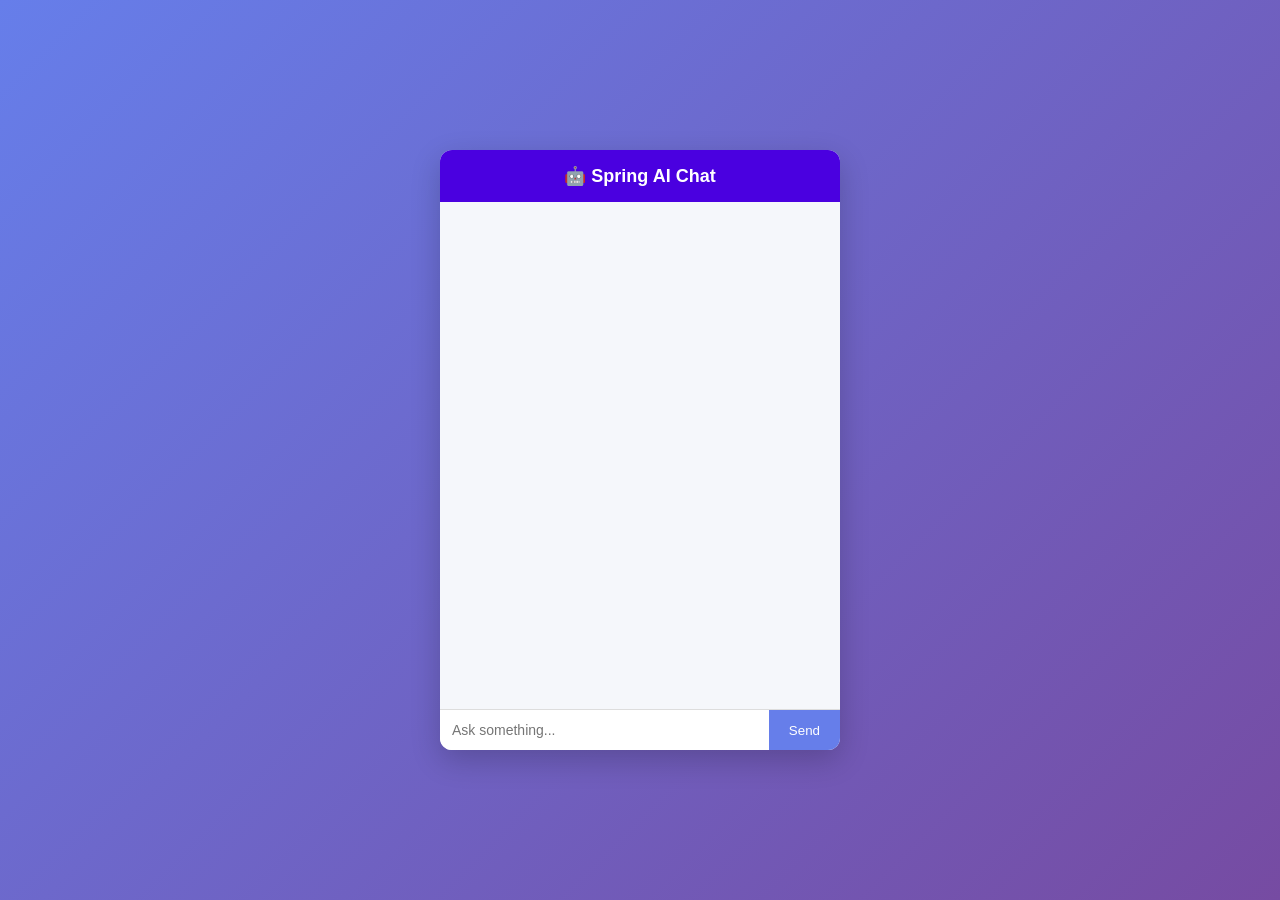
<file: SpringAIDemo/SpringAIDemo/src/main/resources/static/index.html>
<!DOCTYPE html>
<html lang="en">
<head>
    <meta charset="UTF-8">
    <title>Spring AI Chat</title>
    <link rel="stylesheet" href="style.css">
</head>
<body>

<div class="chat-container">
    <div class="header">🤖 Spring AI Chat</div>

    <div id="chatBox" class="chat-box"></div>

    <div class="input-area">
        <input type="text" id="message" placeholder="Ask something..." onkeypress="handleKey(event)" />
        <button onclick="sendMessage()">Send</button>
    </div>
</div>

<script src="app.js"></script>
</body>
</html>
</file>
<file: SpringAIDemo/SpringAIDemo/src/main/resources/static/style.css>
body {
    margin: 0;
    font-family: "Segoe UI", sans-serif;
    background: linear-gradient(135deg, #667eea, #764ba2);
    height: 100vh;
    display: flex;
    justify-content: center;
    align-items: center;
}

/* Chat container */
.chat-container {
    width: 400px;
    height: 600px;
    background: #ffffff;
    border-radius: 12px;
    display: flex;
    flex-direction: column;
    box-shadow: 0 10px 30px rgba(0,0,0,0.2);
    overflow: hidden;
}

/* Header */
.header {
    background: #4a00e0;
    color: white;
    padding: 15px;
    font-size: 18px;
    text-align: center;
    font-weight: bold;
}

/* Chat area */
.chat-box {
    flex: 1;
    padding: 15px;
    overflow-y: auto;
    background: #f5f7fb;
}

/* Messages */
.message {
    margin-bottom: 12px;
    padding: 10px 14px;
    border-radius: 15px;
    max-width: 75%;
    line-height: 1.4;
}

/* User message */
.user {
    background: #667eea;
    color: white;
    margin-left: auto;
}

/* Bot message */
.bot {
    background: #e4e6eb;
    color: #333;
    margin-right: auto;
}

/* Input area */
.input-area {
    display: flex;
    border-top: 1px solid #ddd;
}

/* Input */
input {
    flex: 1;
    padding: 12px;
    border: none;
    outline: none;
    font-size: 14px;
}

/* Button */
button {
    background: #667eea;
    color: white;
    border: none;
    padding: 0 20px;
    cursor: pointer;
    transition: 0.3s;
}

button:hover {
    background: #5a67d8;
}
</file>
